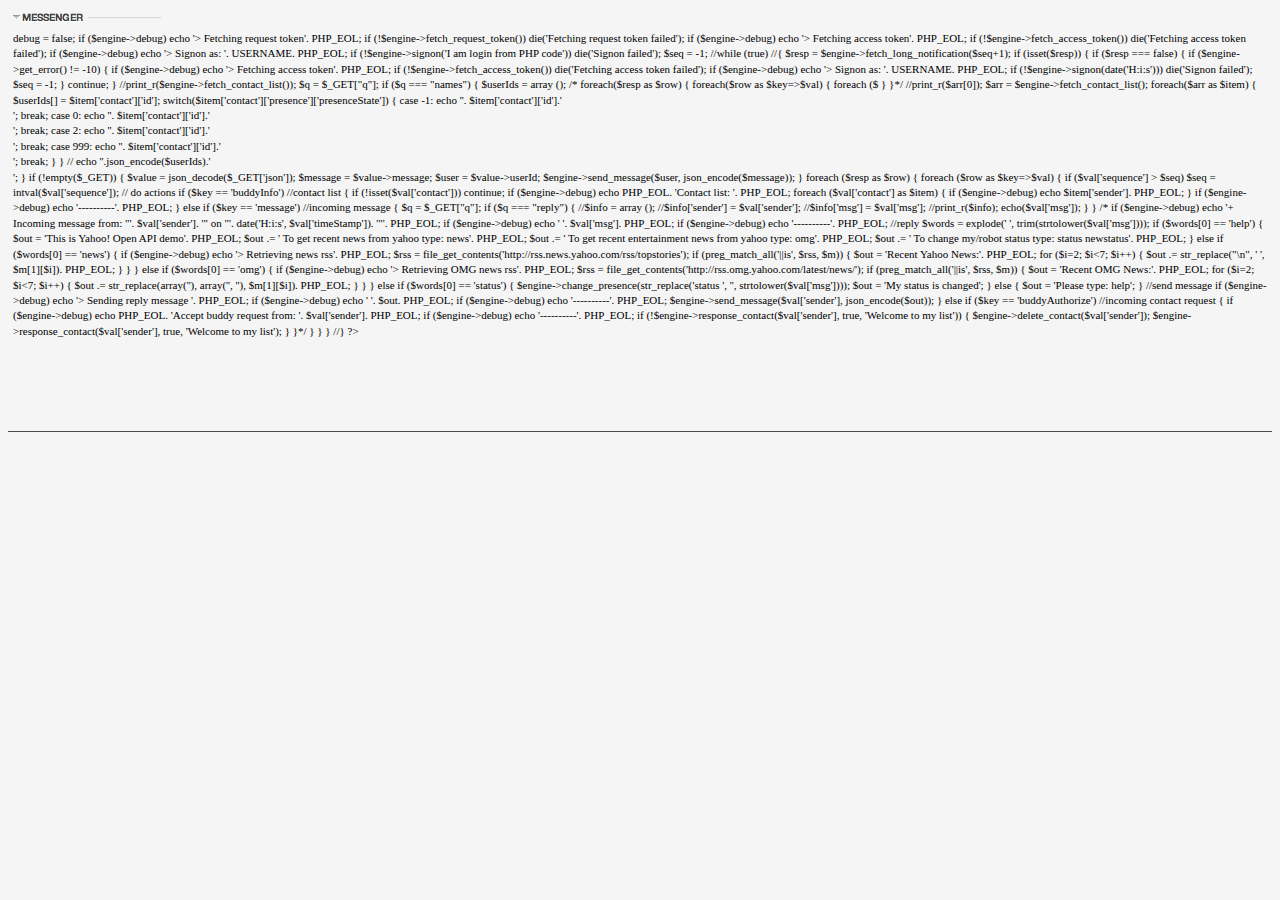
<file: index.html>
<html>
<head>
<link rel="stylesheet" href="css/ui-lightness/jquery-ui-1.8.2.custom.css" type="text/css"/>
<script type="text/javascript" src="js/jquery-1.4.2.min.js"></script>
<script type="text/javascript" src="js/jquery-ui-1.8.2.custom.min.js"></script>
<link type="text/css" href="css/jquery.ui.chatbox.css" rel="stylesheet" />
<script type="text/javascript" src="js/jquery.ui.chatbox.js"></script>
<link rel="stylesheet" type="text/css" href="css/style.css">
<script type="text/javascript" src="js/chatboxManager.js"></script>
<script>
$(document).ready(function(){
  showNames();

         
      });


     function getChatbox(id) {
        box = $("#chat_div").chatbox({id: id + "_chat", 
                                                user: id,
                                                title : id,
                                                width : 160,
                                                messageSent : function(id, user, msg) {
                                                  //Do stuff here
                                                    $("#log").append("Me: " + msg + "<br/>");
                                                    $("#chat_div").chatbox("option", "boxManager").addMsg("Me", msg);
                                                   // xmlhttp=new XMLHttpRequest();
                                                  //  $.post("./messenger-sdk-php/client.php", { message: msg, userId: user } );
           // }
                                                 /* <form action="./messenger-sdk-php/client.php" method="post">
                                                    <input type="hidden" value=user name="userId">
                                                    <input type="hidden" value=msg name="message">
                                                    <input type="submit">
                                                  </form> */
                   var payload = {
                    userId: user,
                    message: msg 
                    };
                   $.ajax({
                    url: "./messenger-sdk-php/client.php?json=" + JSON.stringify(payload),
                    type: "GET",
                    contentType: "application/json",
                    processData: false,
                   // data: JSON.stringify(payload)
                   complete: function (data) {
                     getIncomingMessage();
                    }
                });
                                                    /* $.ajax({
                                                     url: "./messenger-sdk-php/client.php",
                                                     type: "POST",
                                                     data: {userId : user, message : msg}
                                                     //dataType: "html"
                                                    });*/
                                           /*        request.done( {
                                                      alert("success");
                                                  });
 
                                                request.fail( {
  alert( "Request failed: "  );
}); */
                                                  //  xmlhttp.onreadystatechange=function()
                                                   // {
                                                      //  xmlhttp.open("POST","./messenger-sdk-php/client.php?m=" + msg+"u="+receipient ,true);
                                                        //xmlhttp.open("GET","gethint.php",true);
                                                      //  xmlhttp.send();

                                                  //  }

                                                }});
}      

function showNames()
{
if (window.XMLHttpRequest) {// code for IE7+, Firefox, Chrome, Opera, Safari
    xmlhttp=new XMLHttpRequest();
  }
else {// code for IE6, IE5
    xmlhttp=new ActiveXObject("Microsoft.XMLHTTP");
  }

  xmlhttp.onreadystatechange=function()
  {
    if (xmlhttp.readyState==4 && xmlhttp.status==200) {
    var arr = xmlhttp.responseText;
    document.getElementById("contacts").innerHTML=xmlhttp.responseText;
    }
  }

xmlhttp.open("GET","./messenger-sdk-php/client.php?q=names",true);
//xmlhttp.open("GET","gethint.php",true);
xmlhttp.send();

}
function getIncomingMessage()
{
  var arr ="";
  console.log('trying to get messages');
if (window.XMLHttpRequest) {// code for IE7+, Firefox, Chrome, Opera, Safari
    xmlhttp=new XMLHttpRequest();
  }
else {// code for IE6, IE5
    xmlhttp=new ActiveXObject("Microsoft.XMLHTTP");
  }

  xmlhttp.onreadystatechange=function()
  {
    if (xmlhttp.readyState==4 && xmlhttp.status==200) {
    arr = xmlhttp.responseText;
    if (arr.length != 0) 
    $("#chat_div").chatbox("option", "boxManager").addMsg("You", xmlhttp.responseText);
    }
  }

xmlhttp.open("GET","./messenger-sdk-php/client.php?q=reply",true);
//xmlhttp.open("GET","gethint.php",true);
xmlhttp.send();
if (arr.length == 0)
  setTimeout(getIncomingMessage, 1500);

}

</script>
</head>

<img src="images/header.png" style="padding-bottom:5px">
<div id="contacts"></div>
<div id="chat_div"></div>

</body>
</html>
</file>
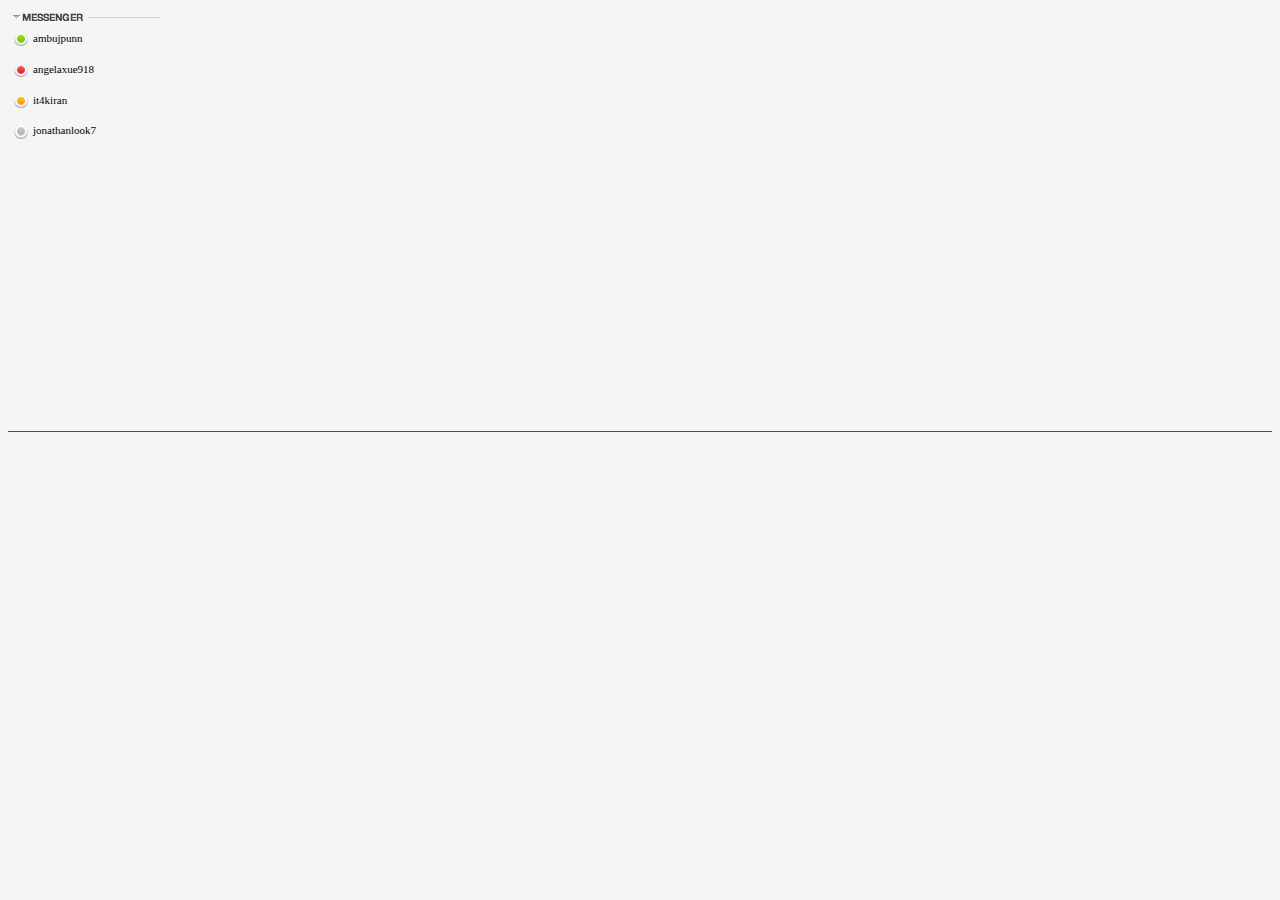
<file: test.html>
<html>
<head>
<link rel="stylesheet" href="css/ui-lightness/jquery-ui-1.8.2.custom.css" type="text/css"/>
<script type="text/javascript" src="js/jquery-1.4.2.min.js"></script>
<script type="text/javascript" src="js/jquery-ui-1.8.2.custom.min.js"></script>
<link type="text/css" href="css/jquery.ui.chatbox.css" rel="stylesheet" />
<script type="text/javascript" src="js/jquery.ui.chatbox.js"></script>
<link rel="stylesheet" type="text/css" href="css/style.css">
<script type="text/javascript" src="js/chatboxManager.js"></script>
<script>
$(document).ready(function(){
  //showNames();

         
      });

     function getChatbox() {
        box = $("#chat_div").chatbox({id: $(this).html() + "_chat", 
                                                user:{key : "value"},
                                                title : "Messenger",
                                                width : 160,
                                                messageSent : function(id, user, msg) {
                                                  //Do stuff here
                                                    $("#log").append("Me: " + msg + "<br/>");
                                                    $("#chat_div").chatbox("option", "boxManager").addMsg("Me", msg);
                                                    var receipient = $(this).html();
                                                   // xmlhttp=new XMLHttpRequest();
                                                  //  $.post("./messenger-sdk-php/client.php", { message: msg, userId: user } );
           // }
                                                 /* <form action="./messenger-sdk-php/client.php" method="post">
                                                    <input type="hidden" value=user name="userId">
                                                    <input type="hidden" value=msg name="message">
                                                    <input type="submit">
                                                  </form> */
                   var payload = {
                    userId: receipient,
                    message: msg 
                    };
                   $.ajax({
                    url: "./messenger-sdk-php/client.php",
                    type: "POST",
                    contentType: "application/json",
                    processData: false,
                    data: JSON.stringify(payload)
                   /*complete: function (data) {
                        $('#output').html(data.responseText);
                    }*/
                });
                                                    /* $.ajax({
                                                     url: "./messenger-sdk-php/client.php",
                                                     type: "POST",
                                                     data: {userId : user, message : msg}
                                                     //dataType: "html"
                                                    });*/
                                           /*        request.done( {
                                                      alert("success");
                                                  });
 
                                                request.fail( {
  alert( "Request failed: "  );
}); */
                                                  //  xmlhttp.onreadystatechange=function()
                                                   // {
                                                      //  xmlhttp.open("POST","./messenger-sdk-php/client.php?m=" + msg+"u="+receipient ,true);
                                                        //xmlhttp.open("GET","gethint.php",true);
                                                      //  xmlhttp.send();

                                                  //  }

                                                }});
}      
</script>
</head>

<img src="images/header.png" style="padding-bottom:5px">
<div id="contacts">
<span class="online_contact">ambujpunn</span><br>
        <span class="busy_contact">angelaxue918</span><br>
        <span class="idle_contact">it4kiran</span><br>
        <span class="offline_contact">jonathanlook7</span><br>
</div>
<div id="chat_div"></div>

</body>
</html>
</file>
<file: css/style.css>
body
{
	background-color:#F5F5F5;
}

.online_contact
{
    cursor: pointer;
    background-image: url('../images/online.png');
	background-repeat: no-repeat;
	padding-left: 20px;  /* width of the image plus a little extra padding */
	display: block;  /* may not need this, but I've found I do */
}

.offline_contact
{
    cursor: pointer;
    background-image: url('../images/offline.png');
	background-repeat: no-repeat;
	padding-left: 20px;  /* width of the image plus a little extra padding */
	display: block;  /* may not need this, but I've found I do */
}

.busy_contact
{
    cursor: pointer;
    background-image: url('../images/busy.png');
	background-repeat: no-repeat;
	padding-left: 20px;  /* width of the image plus a little extra padding */
	display: block;  /* may not need this, but I've found I do */
}

.idle_contact
{
    cursor: pointer;
    background-image: url('../images/idle.png');
	background-repeat: no-repeat;
	padding-left: 20px;  /* width of the image plus a little extra padding */
	display: block;  /* may not need this, but I've found I do */
}

#contacts 
{
    font-family: Lucida Grande;
    font-size:11px;
    background-color:#F5F5F5;
    height:400px;
    line-height:140%;
    padding-left:5px;
    border-bottom:thin solid #4A4A4A;
} 

#footer {
font-family: Lucida Grande;
font-size:10px;
 clear: both;
 position: relative;
 z-index: 10;
 height: 3em;
 margin-top: -3em;
}
</file>
